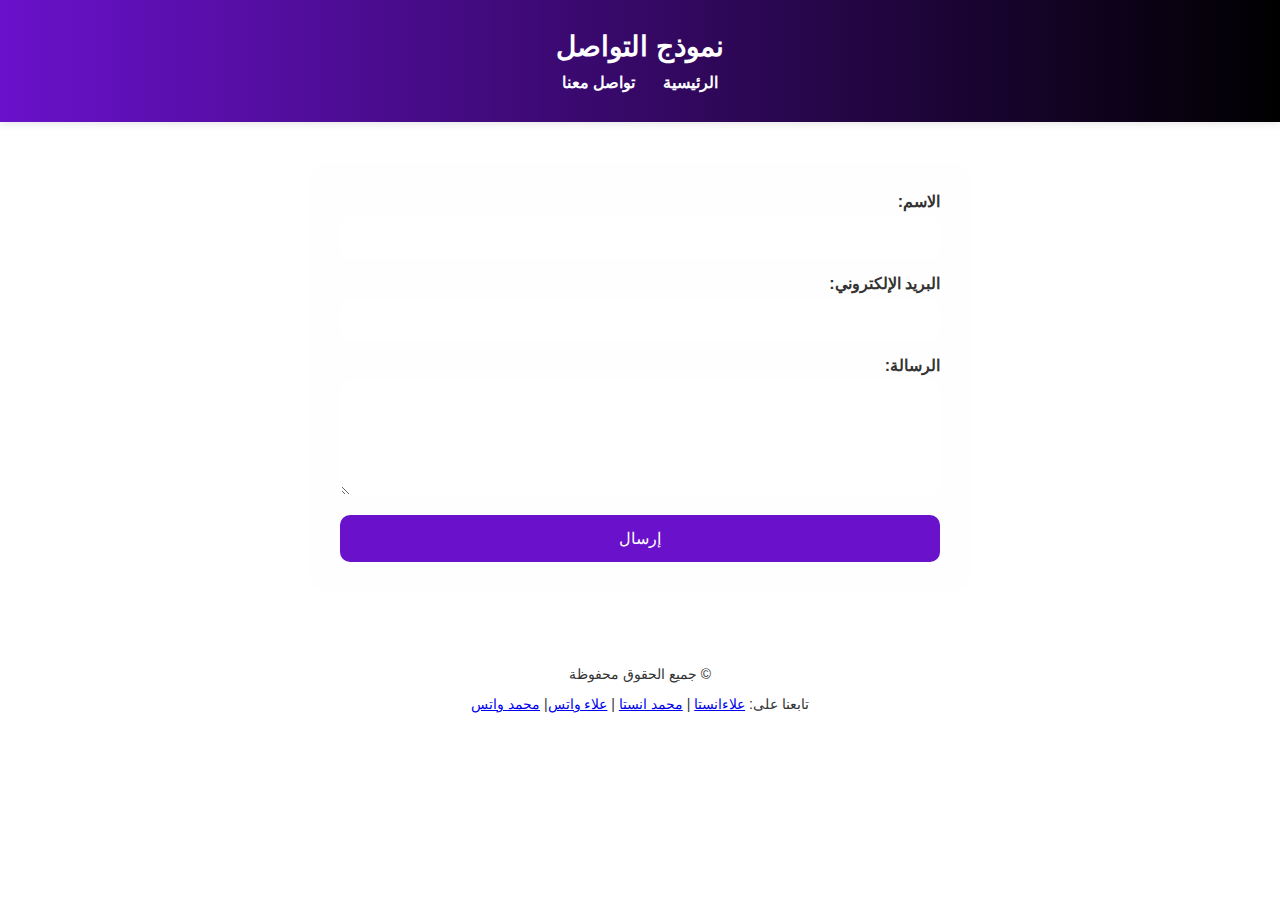
<file: P2.html>
<!DOCTYPE html>
<html lang="ar">
<head>
  <meta charset="UTF-8">
  <title>تواصل معنا</title>
  <link rel="stylesheet" href="style.css">
</head>
<body>

  <header>
    <h1>نموذج التواصل</h1>
    <nav>
      <a href="P1.html">الرئيسية</a>
      <a href="P2.html">تواصل معنا</a>
    </nav>
  </header>

  <div class="contact-form">
    <form>
      <label for="name">الاسم:</label>
      <input type="text" id="name" name="name" required>

      <label for="email">البريد الإلكتروني:</label>
      <input type="email" id="email" name="email" required>

      <label for="message">الرسالة:</label>
      <textarea id="message" name="message" rows="5" required></textarea>

      <button type="submit">إرسال</button>
    </form>
  </div>

  <footer>
    <p>&copy; جميع الحقوق محفوظة</p>
    <p>تابعنا على:
      <a href="https://www.instagram.com/alaaherzallah05?igsh=MWh2cHpiaHF3NWFkdQ==" target="_blank">علاءانستا</a> |
      <a href="https://www.instagram.com/mohammad_elgwiley?igsh=MmgzaWk2ZmJscWVn" target="_blank">محمد انستا</a> |
      <a href="https://wa.me/962775725298"target="_blank">علاء واتس</a>|
      <a href="https://wa.me/962786621546"target="_blank">محمد واتس</a>
  </footer>
  </main>
</html>
</file>
<file: style.css>
body {
    font-family: 'Cairo', sans-serif;
    background-color: #ffffff;
    margin: 0;
    padding: 0;
    direction: rtl;
    color: #333;
  }
  
  header {
    background: linear-gradient(to right, #6a11cb, #000000);
    color: rgb(255, 255, 255);
    padding: 30px 20px;
    text-align: center;
    box-shadow: 0 2px 8px rgba(0,0,0,0.1);
  }
  
  header h1 {
    margin: 0;
    font-size: 28px;
  }
  
  nav {
    margin-top: 10px;
  }
  
  nav a {
    color: rgb(255, 255, 255);
    text-decoration: none;
    margin: 0 12px;
    font-weight: bold;
    transition: opacity 0.3s;
  }
  
  nav a:hover {
    opacity: 0.8;
  }
  
  .products-container {
    display: grid;
    grid-template-columns: repeat(auto-fit, minmax(220px, 1fr));
    gap: 25px;
    padding: 40px;
  }
  
  .product-card {
    background-color: #ffffff;
    border-radius: 15px;
    padding: 20px;
    text-align: center;
    box-shadow: 0 4px 12px rgba(255, 255, 255, 0.06);
    transition: transform 0.3s;
  }
  
  .product-card:hover {
    transform: translateY(-5px);
  }
  
  .product-card img {
    width: 100%;
    border-radius: 10px;
    margin-bottom: 15px;
  }
  
  .product-card h3 {
    margin-bottom: 8px;
  }
  
  .price {
    display: block;
    margin-top: 10px;
    color: #a80000;
    font-weight: bold;
    font-size: 16px;
  }
  
  .contact-form {
    max-width: 600px;
    margin: 40px auto;
    background-color: rgb(255, 254, 254);
    padding: 30px;
    border-radius: 15px;
    box-shadow: 0 5px 15px rgba(255, 255, 255, 0.07);
  }
  
  .contact-form label {
    display: block;
    margin-bottom: 5px;
    font-weight: bold;
  }
  
  .contact-form input,
  .contact-form textarea {
    width: 100%;
    padding: 12px;
    border: 1px solid #ffffff;
    border-radius: 10px;
    margin-bottom: 15px;
    font-size: 15px;
    box-sizing: border-box;
  }
  
  .contact-form textarea {
    resize: vertical;
  }
  
  .contact-form button {
    width: 100%;
    background-color: #6a11cb;
    color: rgb(255, 255, 255);
    border: none;
    padding: 14px;
    font-size: 16px;
    border-radius: 10px;
    cursor: pointer;
    transition: background-color 0.3s;
  }
  
  .contact-form button:hover {
    background-color: #1d60d6;
  }
  
  footer {
    text-align: center;
    padding: 20px;
    background-color: #ffffff;
    font-size: 14px;
    margin-top: 40px;
  }
</file>
